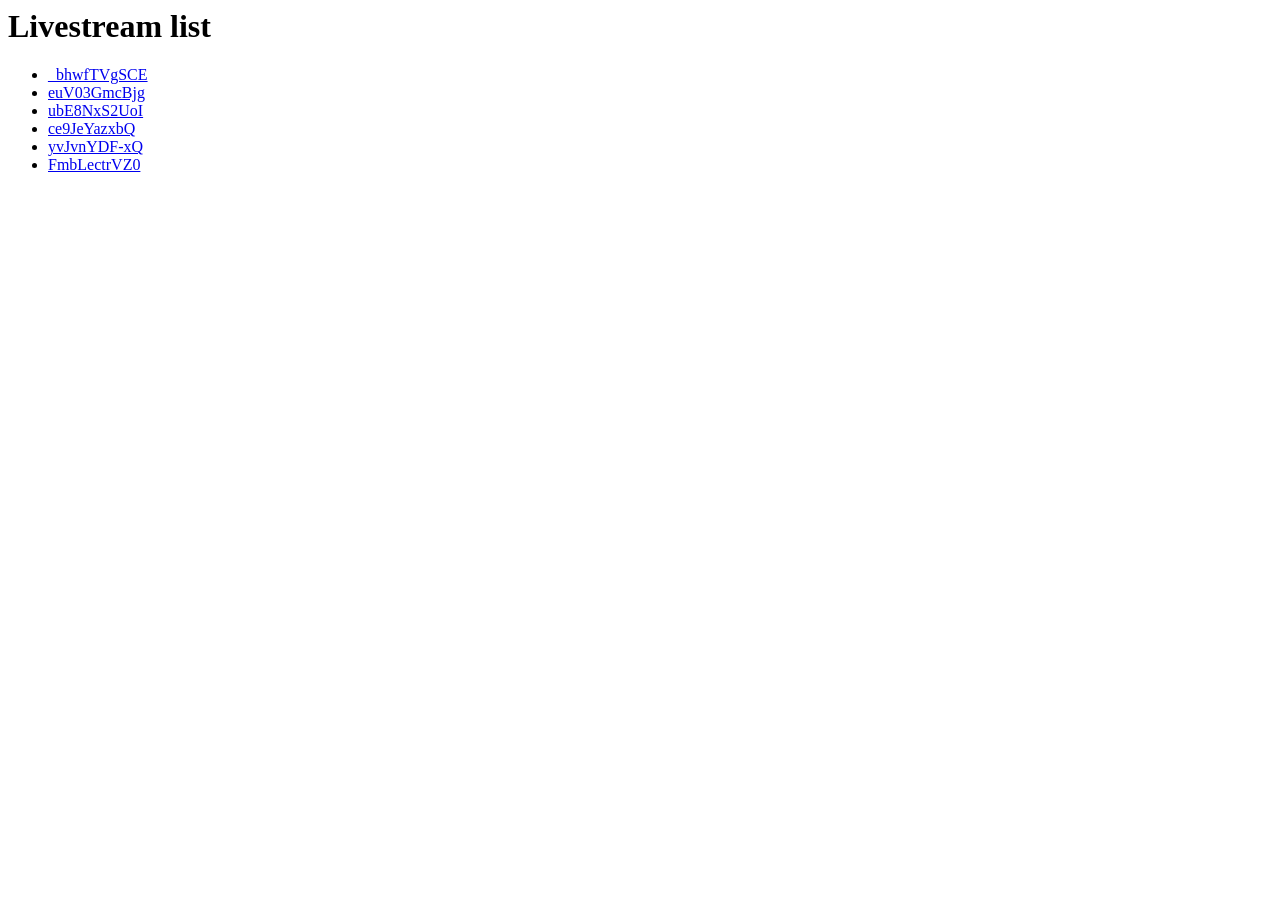
<file: docs/index.html>
<html>
<body>
<h1>Livestream list</h1>
<ul>
<li><a href="./v_bhwfTVgSCE.html">_bhwfTVgSCE</a></li>
<li><a href="./veuV03GmcBjg.html">euV03GmcBjg</a></li>
<li><a href="./vubE8NxS2UoI.html">ubE8NxS2UoI</a></li>
<li><a href="./vce9JeYazxbQ.html">ce9JeYazxbQ</a></li>
<li><a href="./vyvJvnYDF-xQ.html">yvJvnYDF-xQ</a></li>
<li><a href="./vFmbLectrVZ0.html">FmbLectrVZ0</a></li>

</ul>
</body>
</html>
</file>
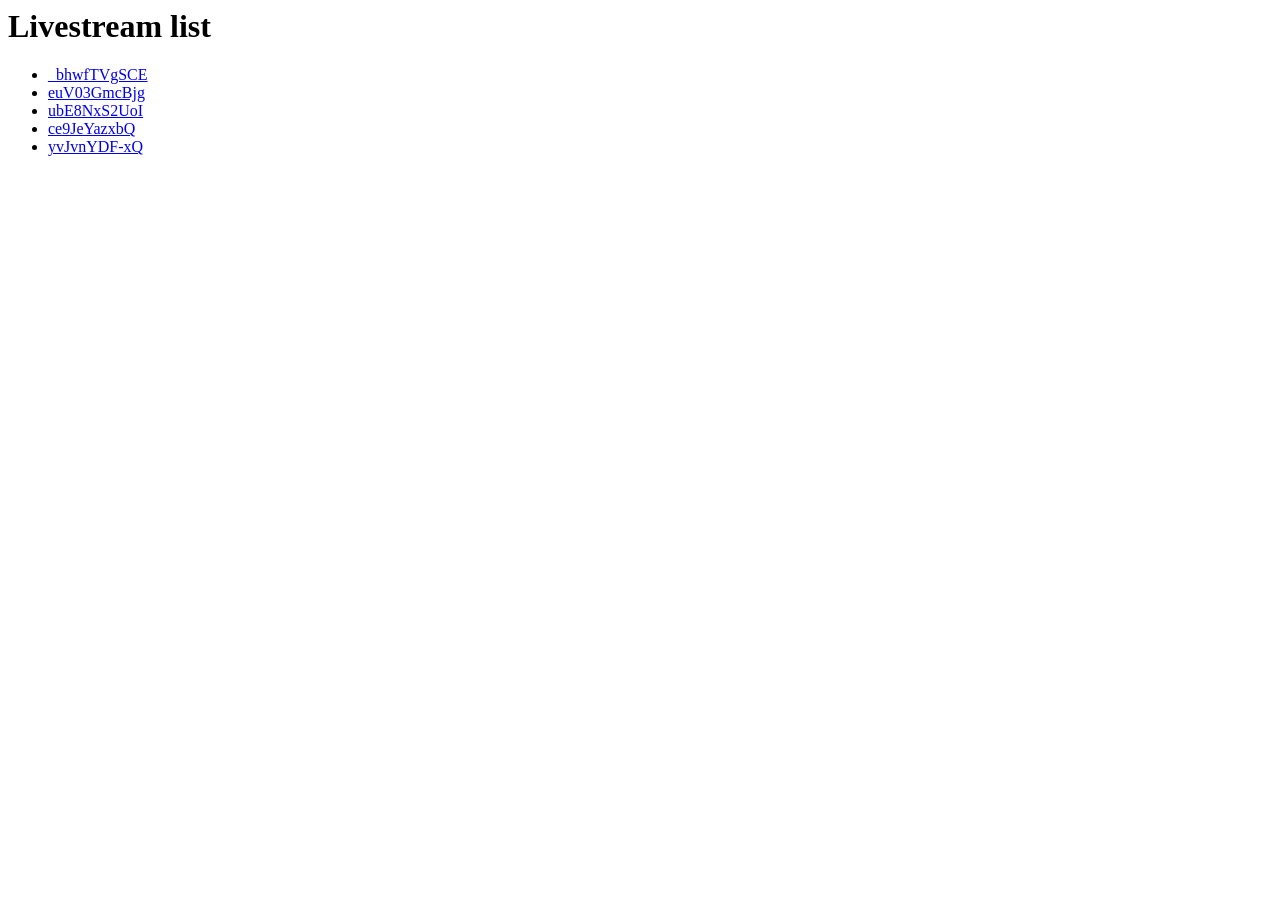
<file: pages/index.html>
<html>
<body>
<h1>Livestream list</h1>
<ul>
<li><a href="/_bhwfTVgSCE.html">_bhwfTVgSCE</a></li><li><a href="/euV03GmcBjg.html">euV03GmcBjg</a></li><li><a href="/ubE8NxS2UoI.html">ubE8NxS2UoI</a></li><li><a href="/ce9JeYazxbQ.html">ce9JeYazxbQ</a></li><li><a href="/yvJvnYDF-xQ.html">yvJvnYDF-xQ</a></li>
</ul>
</body>
</html>
</file>
